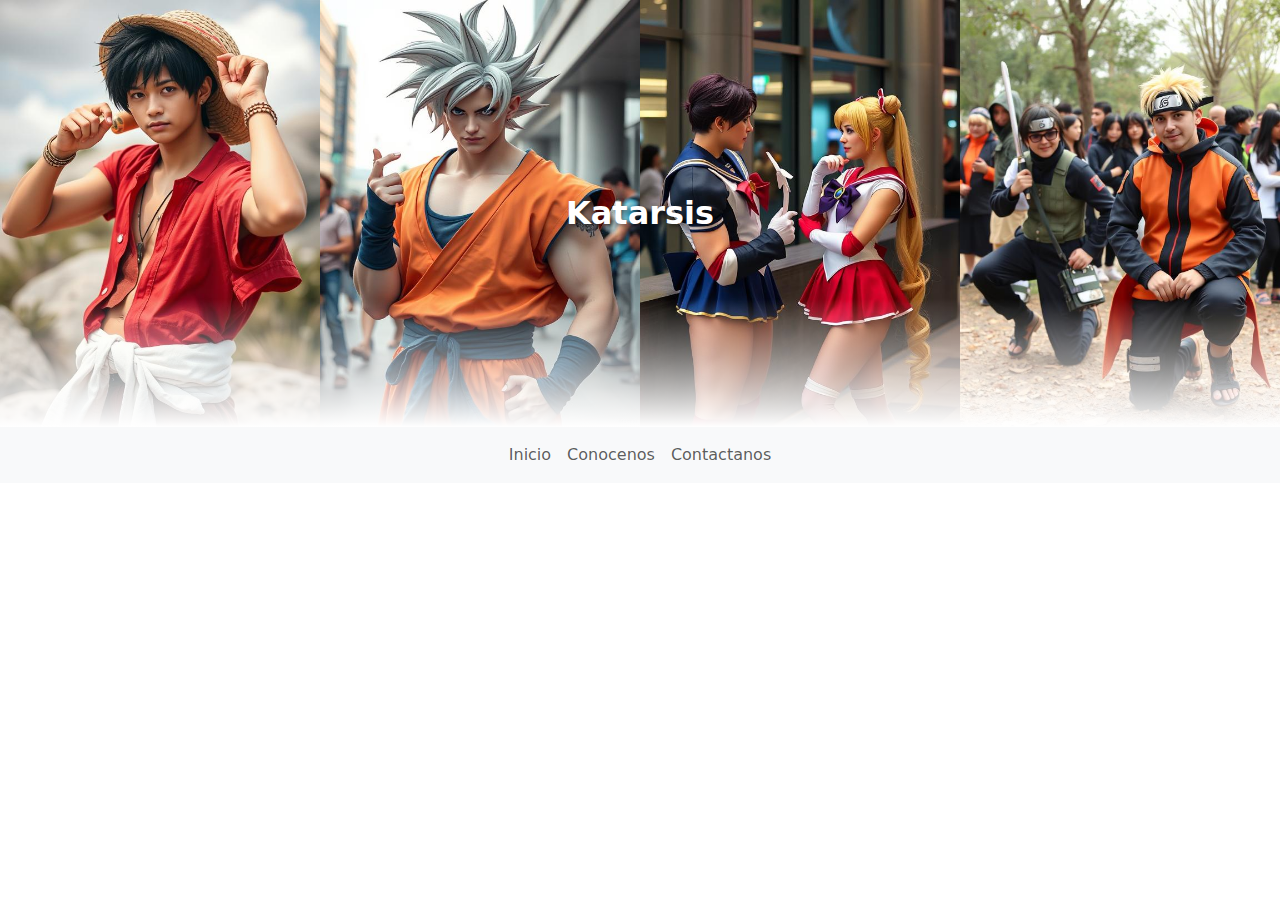
<file: Pruebas.html>
<!DOCTYPE html>
<html lang="es">
<head>
    <meta charset="UTF-8">
    <meta name="viewport" content="width=device-width, initial-scale=1.0">
    <title>Carrusel Infinito con CSS</title>

    <link href="https://cdn.jsdelivr.net/npm/bootstrap@5.3.3/dist/css/bootstrap.min.css" rel="stylesheet">
  <script src="https://cdn.jsdelivr.net/npm/bootstrap@5.3.3/dist/js/bootstrap.bundle.min.js"></script>
    <style>
/* Contenedor principal del carrusel */
.carousel-container {
    overflow: hidden;
    width: 100%;
    white-space: nowrap;
    position: relative;
    display: flex;
    align-items: center;
}

/* Agregar el degradado blanco a transparente hacia abajo */
.carousel-container::before {
    content: '';
    position: absolute;
    bottom: 0;
    left: 0;
    width: 100%;
    height: 30%; /* Ajusta el tamaño según lo necesites */
    background: linear-gradient(to bottom, rgba(255, 255, 255, 0) 0%, rgba(255, 255, 255, 1) 100%);
    pointer-events: none; /* Para que el degradado no interfiera con otros elementos */
    z-index: 1; /* Asegura que el degradado esté encima de las imágenes */
}

/* Animación del carrusel */
.carousel-track {
    display: flex;
    width: max-content;
    animation: scroll 20s linear infinite;
    position: relative; /* Esto permite que las imágenes estén encima del degradado */
    z-index: 0; /* Asegura que las imágenes estén debajo del degradado */
}

.carousel-track img {
    flex-shrink: 0;
    width: 25vw;
    height: auto;
    object-fit: cover;
}

/* Animación de desplazamiento infinito */
@keyframes scroll {
    from { transform: translateX(0); }
    to { transform: translateX(-50%); } /* Ajustado para el bucle fluido */
}

/* Estilo del título centrado */
.carousel-title {
    position: absolute;
    top: 50%;
    left: 50%;
    transform: translate(-50%, -50%);
    font-size: 2rem;
    color: white;
    font-weight: bold;
    text-shadow: 2px 2px 4px rgba(0, 0, 0, 0.5);
}
.navbar-nav .nav-link:hover {
            color: #d90606; /* Color rojo en hover */
            transform: scale(1.1); /* Efecto de zoom al pasar el ratón */
        }
    </style>
</head>
<body>
    <header>
        <div class="carousel-container">
            <div class="carousel-track" style="background: linear-gradient(to bottom, rgba(255, 255, 255, 0) 0%, rgb(216, 6, 6) 100%);">
                <!-- Imágenes para el carrusel (duplicadas para el efecto infinito) -->
                <img src="img/1.jfif" alt="Imagen 1">
                <img src="img/2.jfif" alt="Imagen 2">
                <img src="img/3.jfif" alt="Imagen 3">
                <img src="img/4.jfif" alt="Imagen 4">
                <img src="img/5.jfif" alt="Imagen 5">
                <img src="img/6.jfif" alt="Imagen 6">
                <img src="img/7.jfif" alt="Imagen 7">
                <img src="img/8.jfif" alt="Imagen 8">
                <!-- Duplicación para el bucle infinito -->
                <img src="img/1.jfif" alt="Imagen 1">
                <img src="img/2.jfif" alt="Imagen 2">
                <img src="img/3.jfif" alt="Imagen 3">
                <img src="img/4.jfif" alt="Imagen 4">
                <img src="img/5.jfif" alt="Imagen 5">
                <img src="img/6.jfif" alt="Imagen 6">
                <img src="img/7.jfif" alt="Imagen 7">
                <img src="img/8.jfif" alt="Imagen 8">
            </div>
            <h1 class="carousel-title">Katarsis</h1> <!-- Título centrado -->
        </div>
        <nav class="navbar navbar-expand-sm bg-light">
            <div class="container-fluid">
              <ul class="navbar-nav mx-auto text-center">
                <li class="nav-item">
                  <a class="nav-link" href="#">Inicio</a>
                </li>
                <li class="nav-item">
                  <a class="nav-link" href="#">Conocenos</a>
                </li>
                <li class="nav-item">
                  <a class="nav-link" href="#">Contactanos</a>
                </li>
              </ul>
            </div>
          </nav>
    </header>
</body>
</html>
</file>
